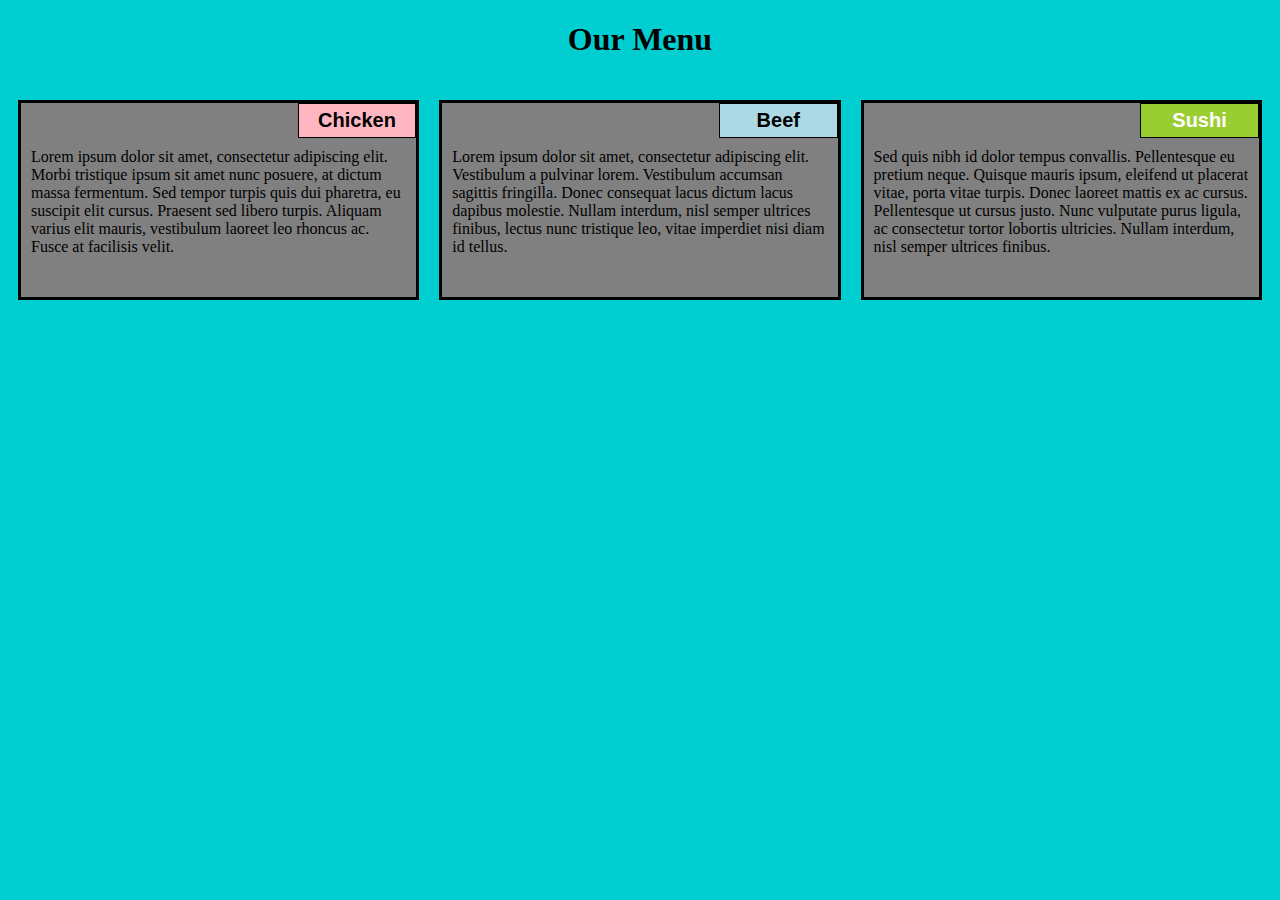
<file: mod2_solution/index.html>
<!DOCTYPE html>
<html>
<head>
	<meta charset="utf-8">

	<meta name="viewport" content="width=device-width, initial-scale=1">

	<link rel="stylesheet" type="text/css" href="css/style.css">
	<title>Module 2</title>
</head>
<body>
	<h1>Our Menu</h1>
	<div class="row">
	<div class="container col-lg-4 col-md-6 col-sm-12">
		<section>
		<div id="chicken">
			Chicken
		</div>
		<p>
			Lorem ipsum dolor sit amet, consectetur adipiscing elit. Morbi tristique ipsum sit amet nunc posuere, at dictum massa fermentum. Sed tempor turpis quis dui pharetra, eu suscipit elit cursus. Praesent sed libero turpis. Aliquam varius elit mauris, vestibulum laoreet leo rhoncus ac. Fusce at facilisis velit.
		</p>
		</section>
	</div>
	<div class="container col-lg-4 col-md-6 col-sm-12">
		<section>
		<div id="beef">
			Beef
		</div>
		<p>
			Lorem ipsum dolor sit amet, consectetur adipiscing elit. Vestibulum a pulvinar lorem. Vestibulum accumsan sagittis fringilla. Donec consequat lacus dictum lacus dapibus molestie. Nullam interdum, nisl semper ultrices finibus, lectus nunc tristique leo, vitae imperdiet nisi diam id tellus.
		</p>
		</section>
	</div>
	<div class="container col-lg-4 col-md-12 col-sm-12">
		<section>
		<div id="sushi">
			Sushi
		</div>
		<p>
			Sed quis nibh id dolor tempus convallis. Pellentesque eu pretium neque. Quisque mauris ipsum, eleifend ut placerat vitae, porta vitae turpis. Donec laoreet mattis ex ac cursus. Pellentesque ut cursus justo. Nunc vulputate purus ligula, ac consectetur tortor lobortis ultricies. Nullam interdum, nisl semper ultrices finibus.
		</p>
		</section>
	</div>
	</div>
</body>
</html>
</file>
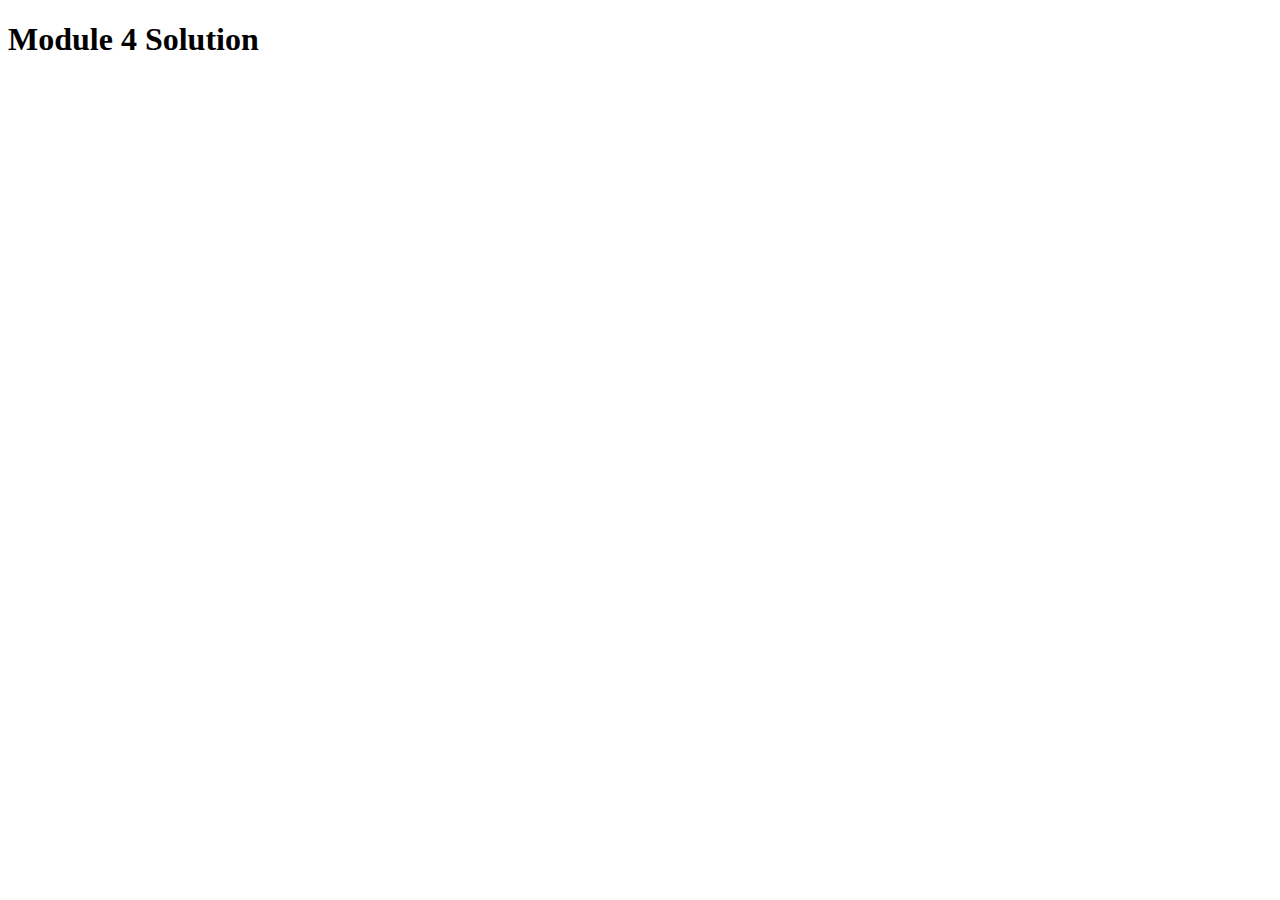
<file: mod4_solution/index.html>
<!DOCTYPE html>
<html>
<head>
  <meta charset="utf-8">
  <title>Module 4 Solution</title>
  <script src="SpeakHello.js"></script>
  <script src="SpeakGoodBye.js"></script>
  <script src="script.js"></script>
</head>
<body>
  <h1>Module 4 Solution</h1>
</body>
</html>
</file>
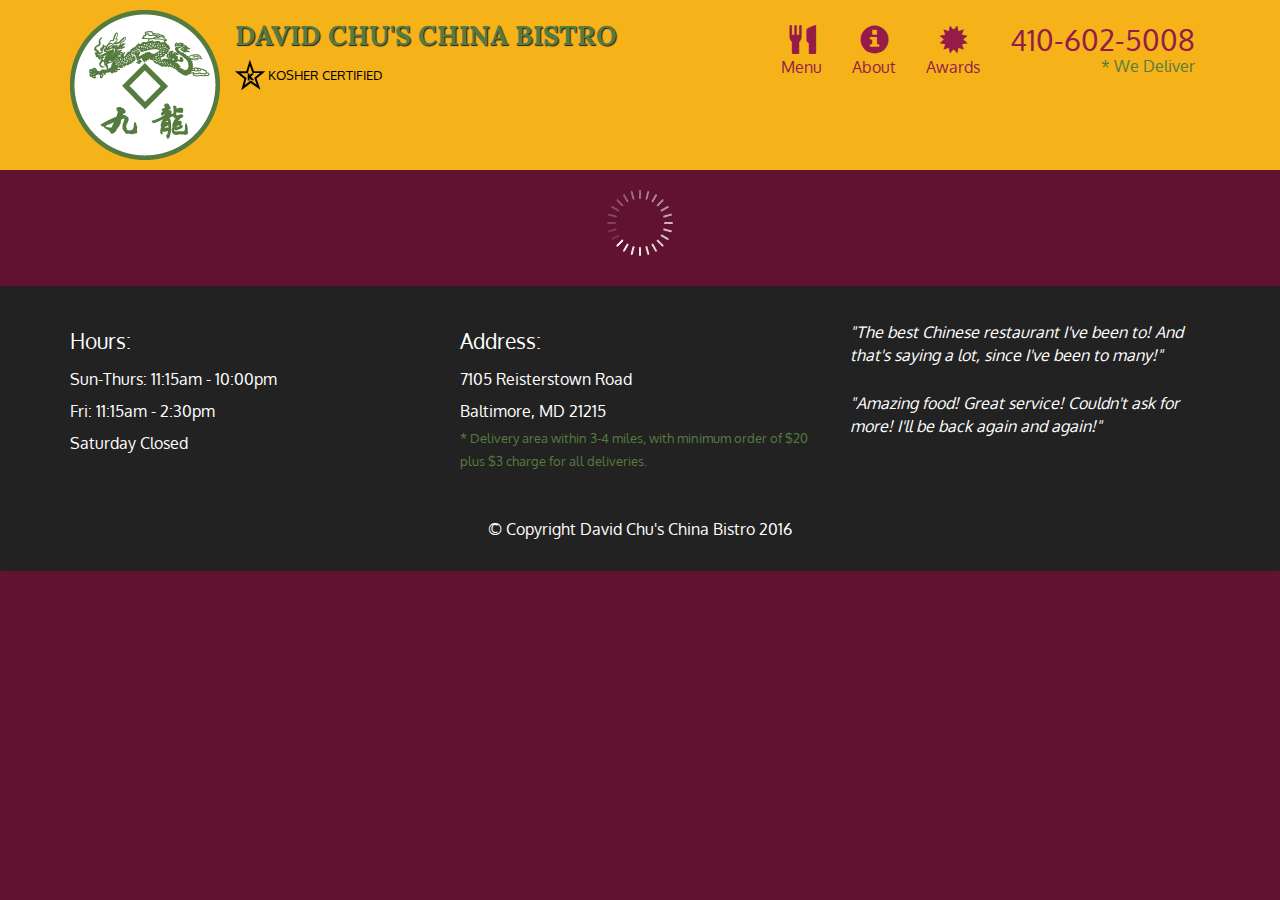
<file: mod5_solution/index.html>
<!doctype html>
<html lang="en">
  <head>
    <meta charset="utf-8">
    <meta http-equiv="X-UA-Compatible" content="IE=edge">
    <meta name="viewport" content="width=device-width, initial-scale=1">
    <title>David Chu's China Bistro</title>
    <link rel="stylesheet" href="css/bootstrap.min.css">
    <link rel="stylesheet" href="css/styles.css">
    <link href='https://fonts.googleapis.com/css?family=Oxygen:400,300,700' rel='stylesheet' type='text/css'>
    <link href='https://fonts.googleapis.com/css?family=Lora' rel='stylesheet' type='text/css'>
  </head>
<body>
  <header>
    <nav id="header-nav" class="navbar navbar-default">
      <div class="container">
        <div class="navbar-header">
          <a href="index.html" class="pull-left visible-md visible-lg">
            <div id="logo-img" alt="Logo image"></div>
          </a>

          <div class="navbar-brand">
            <a href="index.html"><h1>David Chu's China Bistro</h1></a>
            <p>
              <img src="images/star-k-logo.png" alt="Kosher certification">
              <span>Kosher Certified</span>
            </p>
          </div>

          <button id="navbarToggle" type="button" class="navbar-toggle collapsed" data-toggle="collapse" data-target="#collapsable-nav" aria-expanded="false">
            <span class="sr-only">Toggle navigation</span>
            <span class="icon-bar"></span>
            <span class="icon-bar"></span>
            <span class="icon-bar"></span>
          </button>
        </div>
        
        <div id="collapsable-nav" class="collapse navbar-collapse">
           <ul id="nav-list" class="nav navbar-nav navbar-right">
            <li id="navHomeButton" class="visible-xs active">
              <a href="index.html">
                <span class="glyphicon glyphicon-home"></span> Home</a>
            </li>
            <li id="navMenuButton">
              <a href="#" onclick="$dc.loadMenuCategories();">
                <span class="glyphicon glyphicon-cutlery"></span><br class="hidden-xs"> Menu</a>
            </li>
            <li>
              <a href="#">
                <span class="glyphicon glyphicon-info-sign"></span><br class="hidden-xs"> About</a>
            </li>
            <li>
              <a href="#">
                <span class="glyphicon glyphicon-certificate"></span><br class="hidden-xs"> Awards</a>
            </li>
            <li id="phone" class="hidden-xs">
              <a href="tel:410-602-5008">
                <span>410-602-5008</span></a><div>* We Deliver</div>
            </li>
          </ul><!-- #nav-list -->
        </div><!-- .collapse .navbar-collapse -->
      </div><!-- .container -->
    </nav><!-- #header-nav -->
  </header>

  <div id="call-btn" class="visible-xs">
    <a class="btn" href="tel:410-602-5008">
    <span class="glyphicon glyphicon-earphone"></span>
    410-602-5008
    </a>
  </div>
  <div id="xs-deliver" class="text-center visible-xs">* We Deliver</div>

  <div id="main-content" class="container"></div>

  <footer class="panel-footer">
    <div class="container">
      <div class="row">
        <section id="hours" class="col-sm-4">
          <span>Hours:</span><br>
          Sun-Thurs: 11:15am - 10:00pm<br>
          Fri: 11:15am - 2:30pm<br>
          Saturday Closed
          <hr class="visible-xs">
        </section>
        <section id="address" class="col-sm-4">
          <span>Address:</span><br>
          7105 Reisterstown Road<br>
          Baltimore, MD 21215
          <p>* Delivery area within 3-4 miles, with minimum order of $20 plus $3 charge for all deliveries.</p>
          <hr class="visible-xs">
        </section>
        <section id="testimonials" class="col-sm-4">
          <p>"The best Chinese restaurant I've been to! And that's saying a lot, since I've been to many!"</p>
          <p>"Amazing food! Great service! Couldn't ask for more! I'll be back again and again!"</p>
        </section>
      </div>
      <div class="text-center">&copy; Copyright David Chu's China Bistro 2016</div>
    </div>
  </footer>

  <!-- jQuery (Bootstrap JS plugins depend on it) -->
  <script src="js/jquery-2.1.4.min.js"></script>
  <script src="js/bootstrap.min.js"></script>
  <script src="js/ajax-utils.js"></script>
  <script src="js/script.js"></script>
</body>
</html>
</file>
<file: mod2_solution/css/style.css>
/* Base Styles */

* {
	box-sizing: border-box;
}
body{
  background-color: DarkTurquoise;
}
h1 {
	text-align: center;
}


p {
	padding: 10px;
	margin: 0px;
}

.container {
	border: none;
	margin-left: auto;
	margin-right: auto;
	margin-top: 10px;
	margin-bottom: 10px;
	padding: 10px;
}

section {
	border:	3px solid;
	background-color: grey;
	width: 100%;
	height: 200px;
	position: relative;
	overflow: auto;
}

#chicken {
	border: 1px solid black;
	text-align: center;
	width: 30%;
	margin-left: 70%;
	font-family: Georgia,sans-serif;
	font-weight: bold;
	font-size: 125%;
	margin-bottom: 0;
	margin-top: 0;
	padding: 5px;
	background-color: lightpink;
}

#beef {
	border: 1px solid black;
	text-align: center;
	width: 30%;
	margin-left: 70%;
	font-family: Georgia,sans-serif;
	font-weight: bold;
	font-size: 125%;
	margin-bottom: 0;
	margin-top: 0;
	padding: 5px;
	background-color: lightblue;
}

#sushi {
	border: 1px solid black;
	text-align: center;
	width: 30%;
	margin-left: 70%;
	font-family: Georgia,sans-serif;
	font-weight: bold;
	font-size: 125%;
	margin-bottom: 0;
	margin-top: 0;
	background-color: YellowGreen;
	color: white;
	padding: 5px;
}

.row {
	width: 100%;
}

/* Desktop view */

@media (min-width: 992px) {
  .col-lg-1, .col-lg-2, .col-lg-3, .col-lg-4, .col-lg-5, .col-lg-6, .col-lg-7, .col-lg-8, .col-lg-9, .col-lg-10, .col-lg-11, .col-lg-12 {
    float: left;
  }

  .col-lg-1 {
    width: 8.33%;
  }
  .col-lg-2 {
    width: 16.66%;
  }
  .col-lg-3 {
    width: 25%;
  }
  .col-lg-4 {
    width: 33.33%;
  }
  .col-lg-5 {
    width: 41.66%;
  }
  .col-lg-6 {
    width: 50%;
  }
  .col-lg-7 {
    width: 58.33%;
  }
  .col-lg-8 {
    width: 66.66%;
  }
  .col-lg-9 {
    width: 74.99%;
  }
  .col-lg-10 {
    width: 83.33%;
  }
  .col-lg-11 {
    width: 91.66%;
  }
  .col-lg-12 {
    width: 100%;
  }

}

/* Tablet view */

@media (min-width: 768px) and (max-width: 991px) {
  .col-md-1, .col-md-2, .col-md-3, .col-md-4, .col-md-5, .col-md-6, .col-md-7, .col-md-8, .col-md-9, .col-md-10, .col-md-11, .col-md-12 {
    float: left;
  }

  .col-md-1 {
    width: 8.33%;
  }
  .col-md-2 {
    width: 16.66%;
  }
  .col-md-3 {
    width: 25%;
  }
  .col-md-4 {
    width: 33.33%;
  }
  .col-md-5 {
    width: 41.66%;
  }
  .col-md-6 {
    width: 50%;
  }
  .col-md-7 {
    width: 58.33%;
  }
  .col-md-8 {
    width: 66.66%;
  }
  .col-md-9 {
    width: 74.99%;
  }
  .col-md-10 {
    width: 83.33%;
  }
  .col-md-11 {
    width: 91.66%;
  }
  .col-md-12 {
    width: 100%;
  }
}

/* Mobile view */

@media (max-width: 767px) {
  .col-sm-1, .col-sm-2, .col-sm-3, .col-sm-4, .col-sm-5, .col-sm-6, .col-sm-7, .col-sm-8, .col-sm-9, .col-sm-10, .col-sm-11, .col-sm-12 {
 	float: left;
  }

  .col-sm-1 {
    width: 8.33%;
  }
  .col-sm-2 {
    width: 16.66%;
  }
  .col-sm-3 {
    width: 25%;
  }
  .col-sm-4 {
    width: 33.33%;
  }
  .col-sm-5 {
    width: 41.66%;
  }
  .col-sm-6 {
    width: 50%;
  }
  .col-sm-7 {
    width: 58.33%;
  }
  .col-sm-8 {
    width: 66.66%;
  }
  .col-sm-9 {
    width: 74.99%;
  }
  .col-sm-10 {
    width: 83.33%;
  }
  .col-sm-11 {
    width: 91.66%;
  }
  .col-sm-12 {
    width: 100%;
  }
}
</file>
<file: mod5_solution/css/styles.css>
body {
  font-size: 16px;
  color: #fff;
  background-color: #61122f;
  font-family: 'Oxygen', sans-serif;
}

/** HEADER **/
#header-nav {
  background-color: #f6b319;
  border-radius: 0;
  border: 0;
}

#logo-img {
  background: url('../images/restaurant-logo_large.png') no-repeat;
  width: 150px;
  height: 150px;
  margin: 10px 15px 10px 0;
}

.navbar-brand {
  padding-top: 25px;
}
.navbar-brand h1 { /* Restaurant name */
  font-family: 'Lora', serif;
  color: #557c3e;
  font-size: 1.5em;
  text-transform: uppercase;
  font-weight: bold;
  text-shadow: 1px 1px 1px #222;
  margin-top: 0;
  margin-bottom: 0;
  line-height: .75;
}
.navbar-brand a:hover, .navbar-brand a:focus {
  text-decoration: none;
}
.navbar-brand p { /* Kosher cert */
  color: #000;
  text-transform: uppercase;
  font-size: .7em;
  margin-top: 15px;
}
.navbar-brand p span { /* Star-K */
  vertical-align: middle;
}

#nav-list {
  margin-top: 10px;
}
#nav-list a {
  color: #951C49;
  text-align: center;
}
#nav-list a:hover {
  background: #E7E7E7;
}
#nav-list a span {
  font-size: 1.8em;
}

#phone {
  margin-top: 5px;
}
#phone a { /* Phone number */
  text-align: right;
  padding-bottom: 0;
}
#phone div { /* We Deliver */
  color: #557c3e;
  text-align: right;
  padding-right: 15px;
}

.navbar-header button.navbar-toggle, .navbar-header .icon-bar {
  border: 1px solid #61122f;
}
.navbar-header button.navbar-toggle {
  clear: both;
  margin-top: -30px;
}
/* END HEADER */

/* FOOTER */
.panel-footer {
  margin-top: 30px;
  padding-top: 35px;
  padding-bottom: 30px;
  background-color: #222;
  border-top: 0;
}
.panel-footer div.row {
  margin-bottom: 35px;
}
#hours, #address {
  line-height: 2;
}
#hours > span, #address > span {
  font-size: 1.3em;
}
#address p {
  color: #557c3e;
  font-size: .8em;
  line-height: 1.8;
}
#testimonials {
  font-style: italic;
}
#testimonials p:nth-child(2) {
  margin-top: 25px;
}
/* END FOOTER */



/* HOME PAGE */
.container .jumbotron {
  box-shadow: 0 0 50px #3F0C1F;
  border: 2px solid #3F0C1F;
}

#menu-tile, #specials-tile, #map-tile {
  height: 250px;
  width: 100%;
  margin-bottom: 15px;
  position: relative;
  border: 2px solid #3F0C1F;
  overflow: hidden;
}
#menu-tile:hover, #specials-tile:hover, #map-tile:hover {
  box-shadow: 0 1px 5px 1px #cccccc;
}
#menu-tile {
  background: url('../images/menu-tile.jpg') no-repeat;
  background-position: center;
}
#specials-tile {
  background: url('../images/specials-tile.jpg') no-repeat;
  background-position: center;
}
#menu-tile span, #specials-tile span, #map-tile span {
  position: absolute;
  bottom: 0;
  right: 0;
  width: 100%;
  text-align: center;
  font-size: 1.6em;
  text-transform: uppercase;
  background-color: #000;
  color: #fff;
  opacity: .8;
}
/* END HOME PAGE */

/* MENU CATEGORIES PAGE */
.category-tile { 
  position: relative;
  border: 2px solid #3F0C1F;
  overflow: hidden;
  width: 200px;
  height: 200px;
  margin: 0 auto 15px;
}
.category-tile span {
  position: absolute;
  bottom: 0;
  right: 0;
  width: 100%;
  text-align: center;
  font-size: 1.2em;
  text-transform: uppercase;
  background-color: #000;
  color: #fff;
  opacity: .8;
}
.category-tile:hover {
  box-shadow: 0 1px 5px 1px #cccccc;
}

#menu-categories-title + div {
  margin-bottom: 50px;
}
/* END MENU CATEGORIES PAGE */

/* SINGLE CATEGORY PAGE */
.menu-item-tile {
  margin-bottom: 25px;
}
.menu-item-tile hr {
  width: 80%;
}
.menu-item-tile .menu-item-price {
  font-size: 1.1em;
  text-align: right;
  margin-top: -15px;
  margin-right: -15px;
}
.menu-item-tile .menu-item-price span {
  font-size: .6em;
}
.menu-item-photo {
  position: relative;
  border: 2px solid #3F0C1F; 
  overflow: hidden;
  padding: 0;
  margin-right: -15px;
  margin-left: auto;
  margin-bottom: 20px;
  max-width: 250px;
}
.menu-item-photo div {
  position: absolute;
  bottom: 0;
  right: 0;
  width: 80px;
  background-color: #557c3e;
  text-align: center;
}
.menu-item-description {
  padding-right: 30px;
}
h3.menu-item-title {
  margin: 0 0 10px;
}
.menu-item-details {
  font-size: .9em;
  font-style: italic;
}
/* END SINGLE CATEGORY PAGE */


/********** Large devices only **********/
@media (min-width: 1200px) {
  .container .jumbotron {
    background: url('../images/jumbotron_1200.jpg') no-repeat;
    height: 675px;
  }
}

/********** Medium devices only **********/
@media (min-width: 992px) and (max-width: 1199px) {
  /* Header */
  #logo-img {
    background: url('../images/restaurant-logo_medium.png') no-repeat;
    width: 100px;
    height: 100px;
    margin: 5px 5px 5px 0;
  }
  /* End Header */

  /* Home Page */
  .container .jumbotron {
    background: url('../images/jumbotron_992.jpg') no-repeat;
    height: 558px;
  }
  /* End Home Page */
}

/********** Small devices only **********/
@media (min-width: 768px) and (max-width: 991px) {
  /* Home Page */
  .container .jumbotron {
    background: url('../images/jumbotron_768.jpg') no-repeat;
    height: 432px;
  }
  /* End Home Page */
}

/********** Extra small devices only **********/
@media (max-width: 767px) {
  /* Header */
  .navbar-brand {
    padding-top: 10px;
    height: 80px;
  }
  .navbar-brand h1 { /* Restaurant name */
    padding-top: 10px;
    font-size: 5vw; /* 1vw = 1% of viewport width */
  }
  .navbar-brand p { /* Kosher cert */
    font-size: .6em;
    margin-top: 12px;
  }
  .navbar-brand p img { /* Star-K */
    height: 20px;
  }

  #collapsable-nav a { /* Collapsed nav menu text */
    font-size: 1.2em;
  }
  #collapsable-nav a span { /* Collapsed nav menu glyph */
    font-size: 1em;
    margin-right: 5px;
  }

  #call-btn > a {
    font-size: 1.5em;
    display: block;
    margin: 0 20px;
    padding: 10px;
    border: 2px solid #fff;
    background-color: #f6b319;
    color: #951c49;
  }
  #xs-deliver {
    margin-top: 5px;
    font-size: .7em;
    letter-spacing: .1em;
    text-transform: uppercase;
  }
  /* End Header */

  /* Footer */
  .panel-footer section {
    margin-bottom: 30px;
    text-align: center;
  }
  .panel-footer section:nth-child(3) {
    margin-bottom: 0; /* margin already exists on the whole row */
  }
  .panel-footer section hr {
    width: 50%;
  }
  /* End Footer */

  /* Home Page */
  .container .jumbotron {
    margin-top: 30px;
    padding: 0;
  }
  #menu-tile, #specials-tile {
    width: 360px;
    margin: 0 auto 15px;
  }

  .menu-item-photo {
    margin-right: auto;
  }
  .menu-item-tile .menu-item-price {
    text-align: center;
  }
  .menu-item-description {
    text-align: center;;
  }
}


/********** Super extra small devices Only :-) (e.g., iPhone 4) **********/
@media (max-width: 479px) {
  /* Header */
  .navbar-brand h1 { /* Restaurant name */
    padding-top: 5px;
    font-size: 6vw;
  }
  /* End Header */
  
  /* Home page */
  #menu-tile, #specials-tile {
    width: 280px;
    margin: 0 auto 15px;
  }

  .col-xxs-12 {
    position: relative;
    min-height: 1px;
    padding-right: 15px;
    padding-left: 15px;
    float: left;
    width: 100%;
  }
}
</file>
